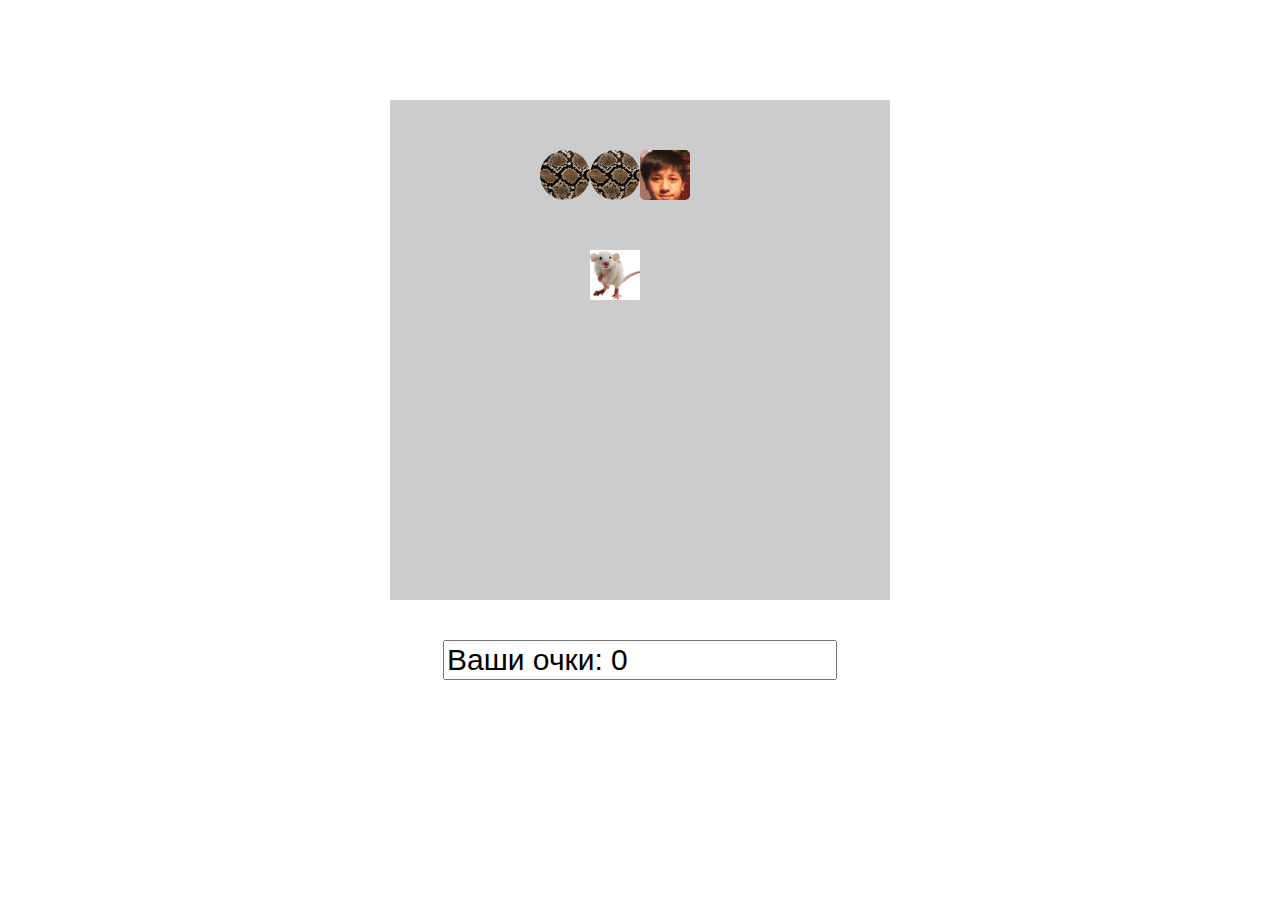
<file: index.html>
<!DOCTYPE html>
<html lang="en">
<head>
    <meta charset="UTF-8">
    <meta name="viewport" content="width=device-width, initial-scale=1.0">
    <meta http-equiv="X-UA-Compatible" content="ie=edge">
    <title>Snake</title>
    <link rel="stylesheet" href="snake.css">
</head>
<body>
    <script src="snake.js"></script>
</body>
</html>
</file>
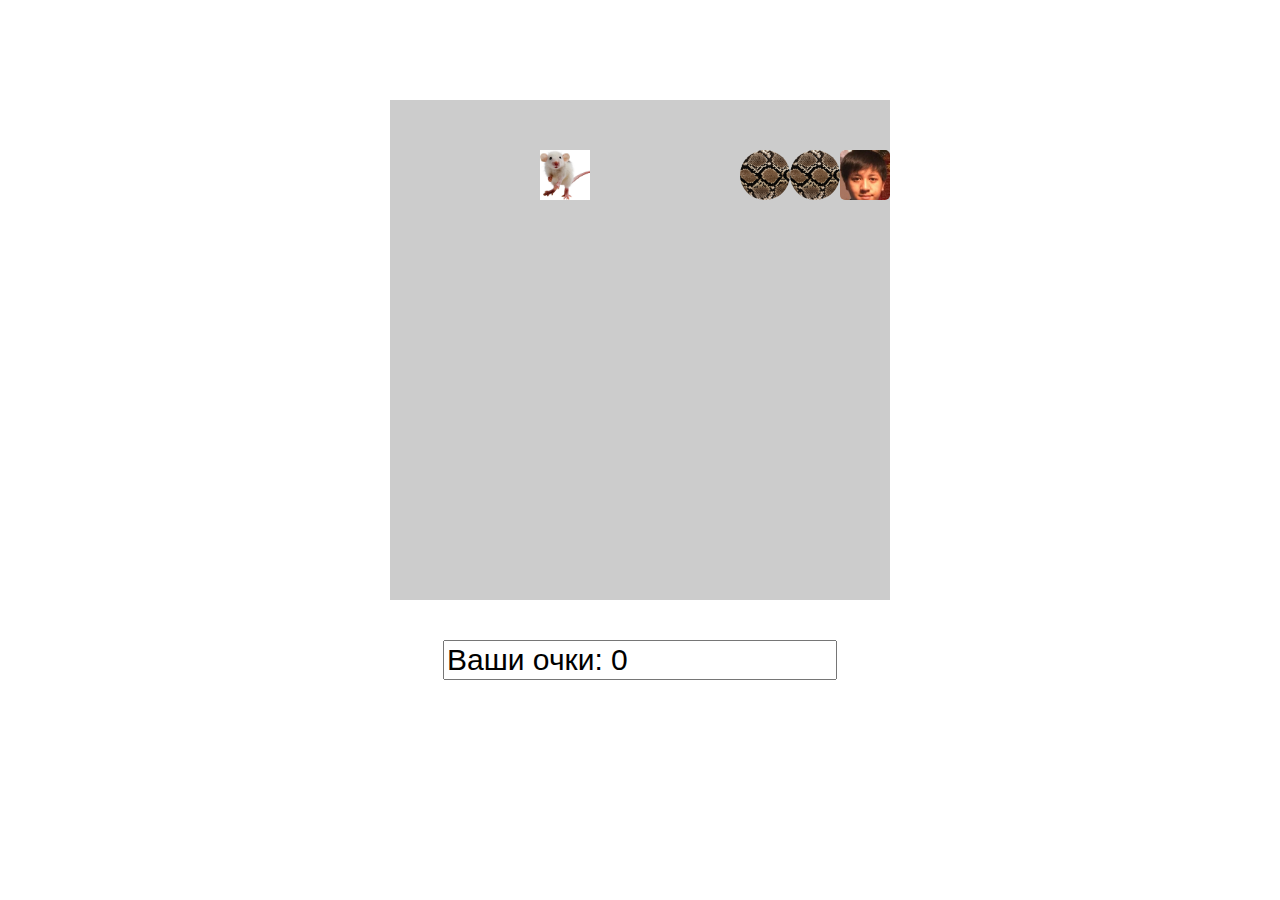
<file: snake.html>
<!DOCTYPE html>
<html lang="en">
<head>
    <meta charset="UTF-8">
    <meta name="viewport" content="width=device-width, initial-scale=1.0">
    <meta http-equiv="X-UA-Compatible" content="ie=edge">
    <title>Snake</title>
    <link rel="stylesheet" href="snake.css">
</head>
<body>
    <script src="snake.js"></script>
</body>
</html>
</file>
<file: snake.css>
* {
    box-sizing: border-box;
}

body {
    margin: 100px;
}

.field {
    width: 500px;
    height: 500px;
    margin: 0 auto;
    display: flex;
    flex-wrap: wrap;
    background-color: #cccccc;
}

.excel {
    width: 50px;
    height: 50px;
    padding: 5px;
}

.snakeBody {
    background: url(scale.jpg);
    background-size: cover;
    border-radius: 50%;
}

.head {
    background: url(cat.jpg);
    background-size: cover;
    border-radius: 10%;
}

.mouse {
    background: url(mouse.jpg);
    background-size: cover;
}
</file>
